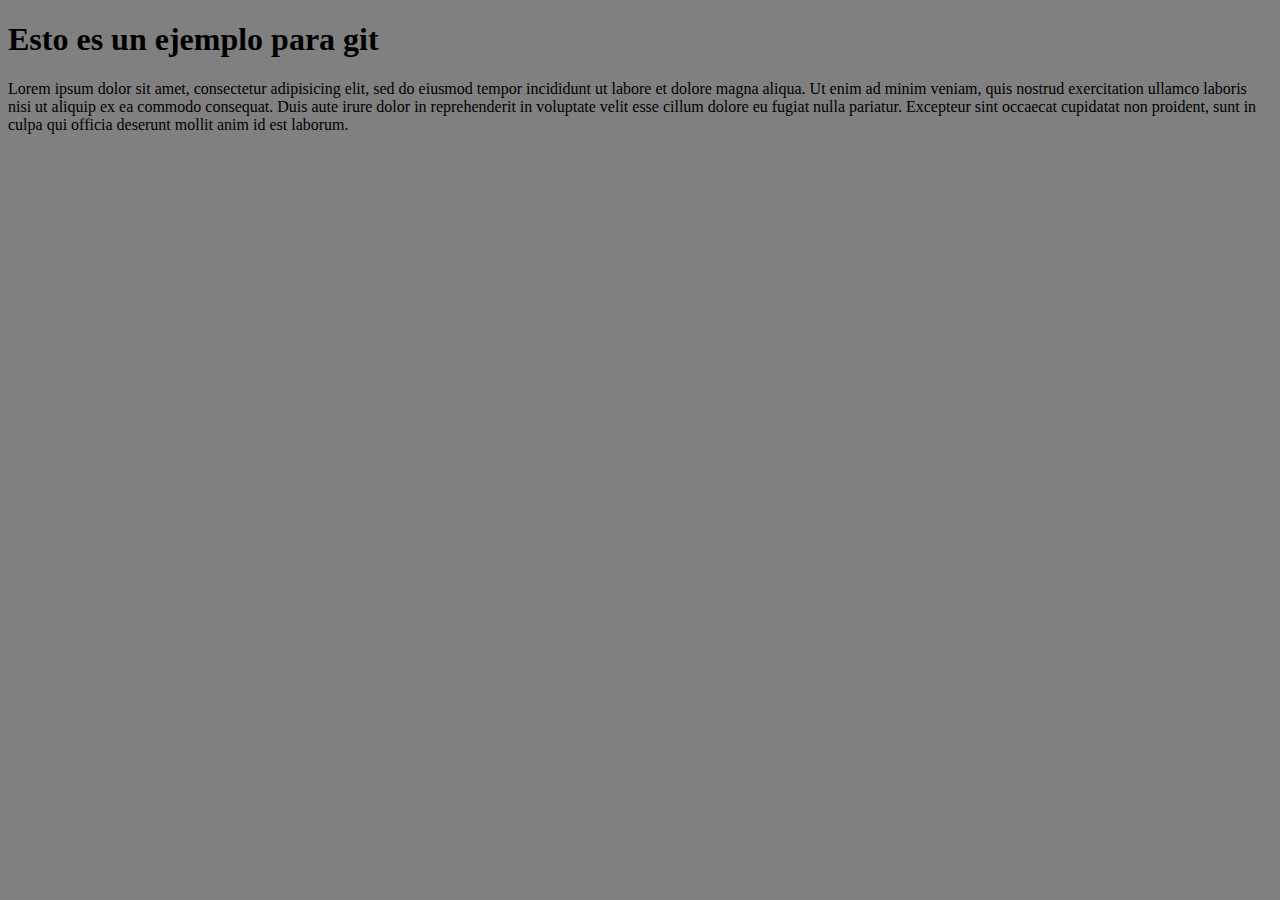
<file: otra.html>
<!DOCTYPE html>
<html lang="en">
<head>
	<meta charset="UTF-8">
	<title>Document</title>
  <style >
    body{
      background:gray;
    }
  </style>
</head>
<body>
	<h1>Esto es un ejemplo para git</h1>
  <p>Lorem ipsum dolor sit amet, consectetur adipisicing elit, sed do eiusmod tempor incididunt ut labore et dolore magna aliqua. Ut enim ad minim veniam, quis nostrud exercitation ullamco laboris nisi ut aliquip ex ea commodo consequat. Duis aute irure dolor in reprehenderit in voluptate velit esse cillum dolore eu fugiat nulla pariatur. Excepteur sint occaecat cupidatat non proident, sunt in culpa qui officia deserunt mollit anim id est laborum.</p>
</body>
</html>
</file>
